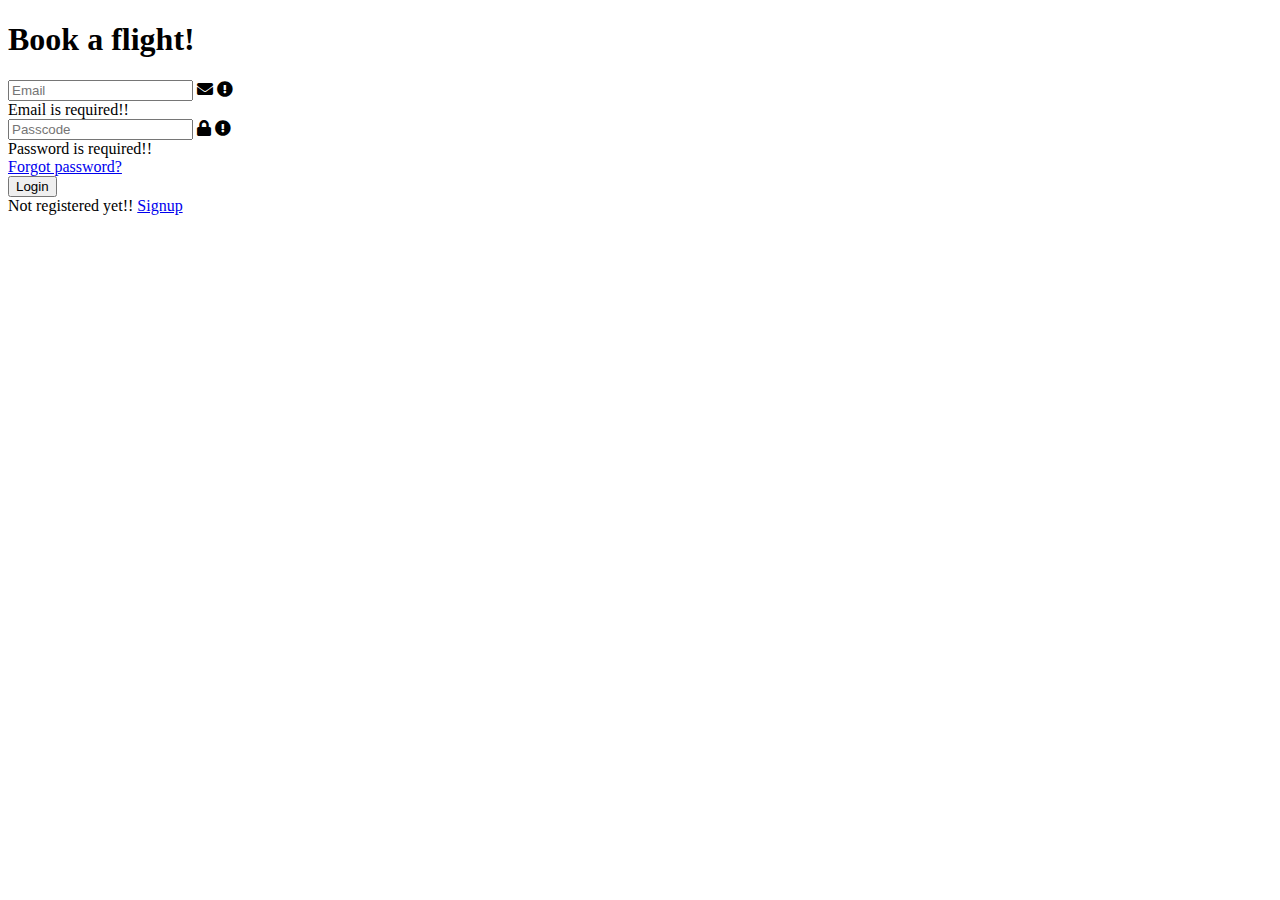
<file: PROJECT DEVELOPMENT PHASE/SPRINT 1/index.html>
<!DOCTYPE html>
<html lang="en">

<head>
    <meta charset="UTF-8">
    <meta name="viewport" content="width=device-width, initial-scale=1.0">
    <title>Sign In...</title>
    <link rel="stylesheet" href="style.css">
    <link rel="stylesheet" href="https://cdnjs.cloudflare.com/ajax/libs/font-awesome/5.15.3/css/all.min.css" />
</head>

<body>
    <div class="wrapper">
        <h1>Book a flight!</h1>
            <form action="#">
            <div class="field email">
                <div class="input-area">
                    <input type="text" placeholder="Email">
                    <i class="icon fas fa-envelope"></i>
                    <i class="error error-icon fas fa-exclamation-circle"></i>
                </div>
                <div class="error error-txt">Email is required!!</div>
            </div>
            <div class="field password">
                <div class="input-area">
                    <input type="password" placeholder="Passcode">
                    <i class="icon fas fa-lock"></i>
                    <i class="error error-icon fas fa-exclamation-circle"></i>
                </div>
                <div class="error error-txt">Password is required!!</div>
            </div>
            <div class="pass-txt"><a href="#">Forgot password?</a></div>
            <input type="submit" value="Login">
        </form>
        <div class="sign-txt"> Not registered yet!! <a href="#">Signup </a></div>
    </div>

    <script src="script.js"></script>

</body>

</html>
</file>
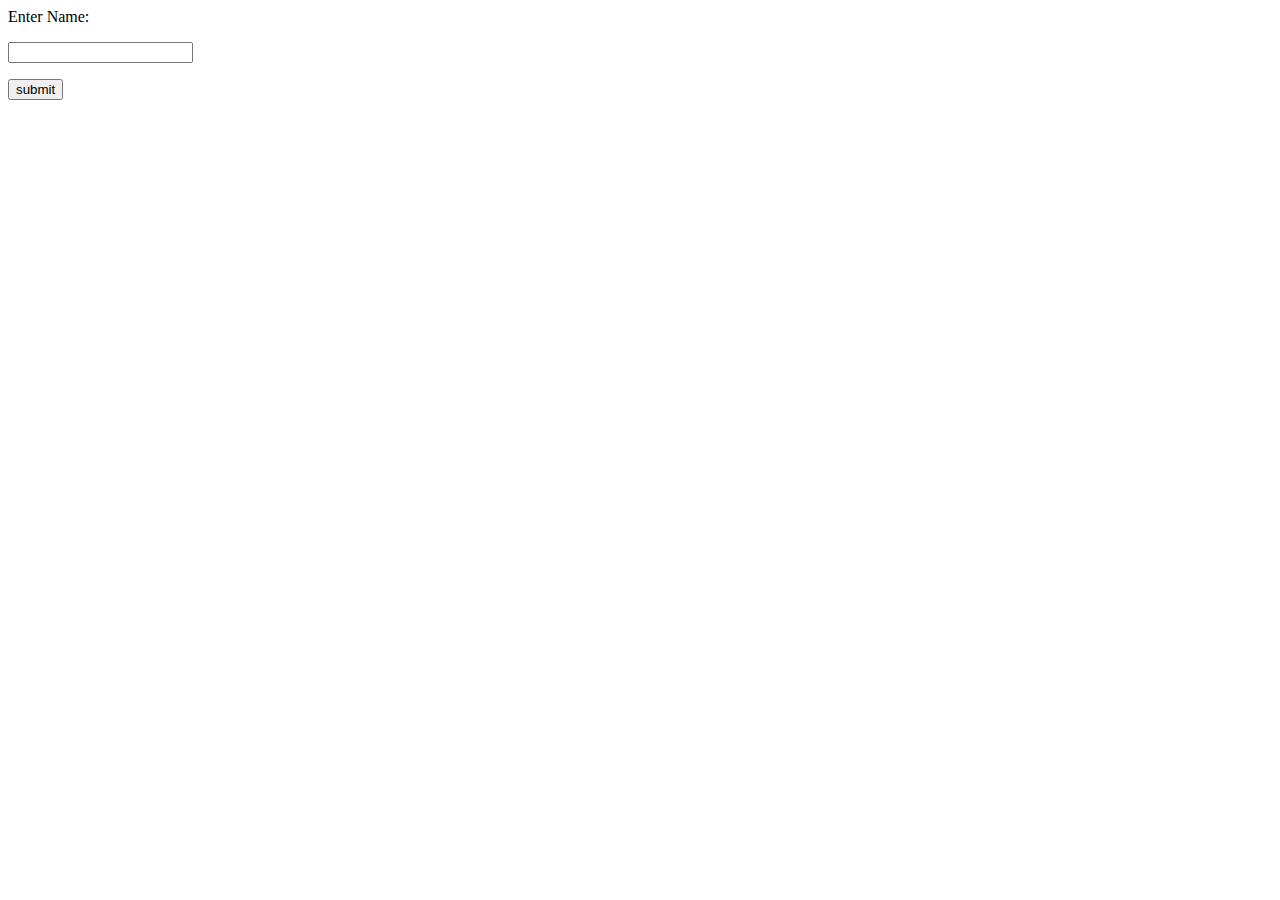
<file: Assignment/Prakash/Assignment-2/flaskassignment.html>
<html>
   <body>
      <form action = "http://localhost:5000/login" method = "post">
         <p>Enter Name:</p>
         <p><input type = "text" name = "nm" /></p>
         <p><input type = "submit" value = "submit" /></p>
      </form>   
   </body>
</html>
</file>
<file: PROJECT DEVELOPMENT PHASE/SPRINT 1/style.css>

</file>
